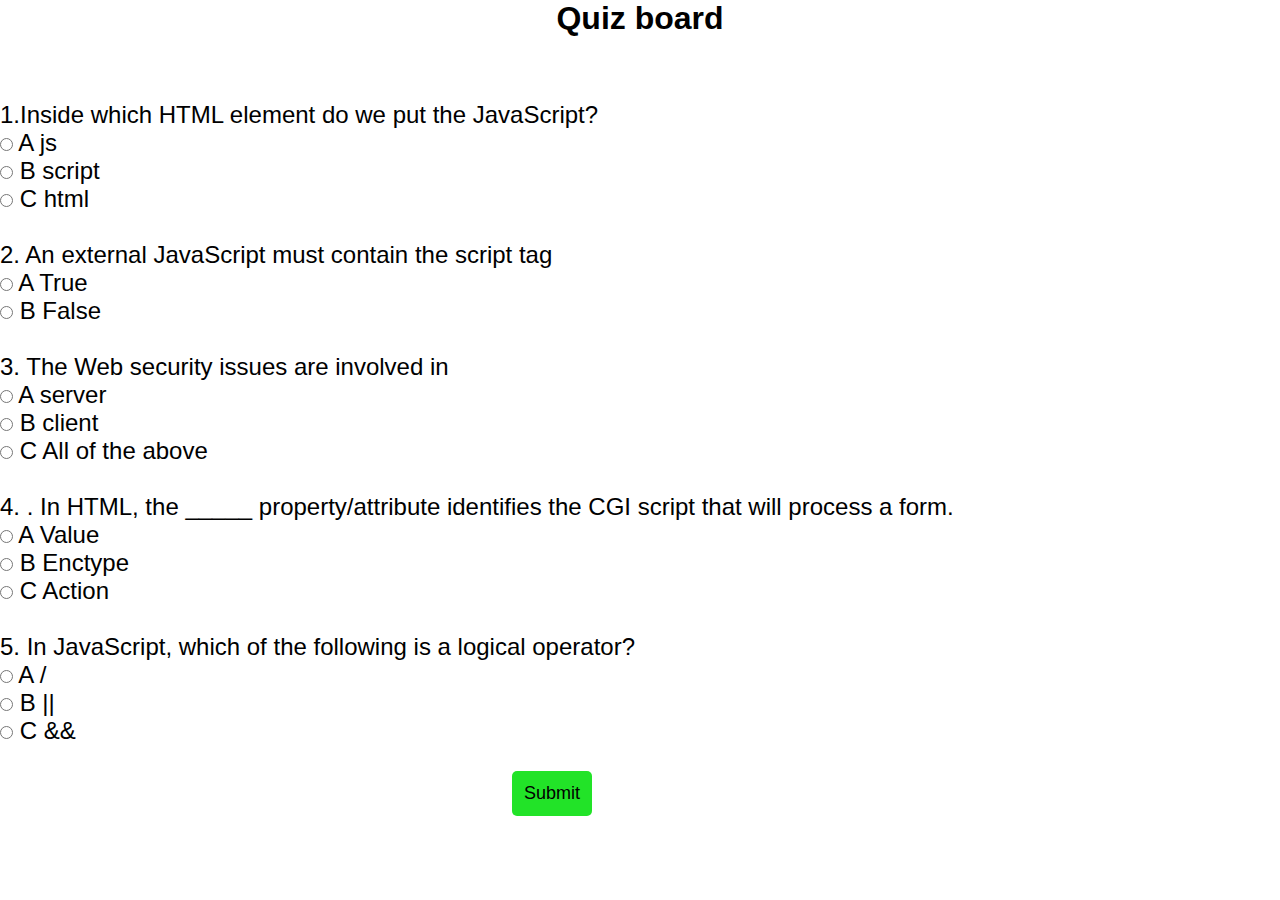
<file: quiz.html>
<!DOCTYPE html>
<html lang="en">
<head>
    <meta charset="UTF-8">
    <meta name="viewport" content="width=device-width, initial-scale=1.0">
    <title>Document</title>
</head>
<body>
    <meta charset="UTF-8">
    <meta http-equiv="X-UA-Compatible" content="IE=edge">
    <meta name="viewport" content="width=device-width, initial-scale=1.0">
    <link rel="stylesheet" href="index.css">
    <link rel="stylesheet" href="quiz.css">
    <title>Quiz board</title>
    <h2 class="h">Quiz board</h2>
    <form name="forma" id="quiz">
        <p id="correct">1.Inside which HTML element do we put the JavaScript?</p>
        <input type="radio" name="question1" value="js"> A js <br>
        <input type="radio" name="question1" id="correct1" value="script"> B script <br>
        <input type="radio" name="question1" value="html"> C html <br>
        <br>
        <p>2. An external JavaScript must contain the script tag</p>
        <input type="radio" name="question2"> A True <br>
        <input type="radio" name="question2" id="correct2"> B False <br>
        <br>
        <p>3. The Web security issues are involved in</p>
        <input type="radio" name="question3"> A server <br>
        <input type="radio" name="question3"> B client <br>
        <input type="radio" name="question3" id="correct3"> C All of the above <br>
        <br>
        <p>4. . In HTML, the _____ property/attribute identifies the CGI script that will process a form.</p>
        <input type="radio" name="question4"> A Value <br>
        <input type="radio" name="question4"> B Enctype <br>
        <input type="radio" name="question4" id="correct4"> C Action <br>
        <br>
        <p>5. In JavaScript, which of the following is a logical operator?</p>
        <input type="radio" name="question5"> A /<br>
        <input type="radio" name="question5"> B || <br>
        <input type="radio" name="question5" id="correct5"> C && <br>
        <input class="button" type="submit" name="submit" value="Submit" onclick="resultCheck(),result2()">
    </form>
    <script src="index.js"></script>
 </body>
 </html>
</file>
<file: index.css>
*{
    padding: 0;
    margin: 0;
    box-sizing: border-box;
}



body{
    font-family: 'Roboto', sans-serif;
    overflow-x: hidden;
    font-size: x-large;
}
.h{
    text-align: center;
    font-size: xx-large;
}
.button{
    
        margin: 2% 0;
        padding: 12px 12px;
        border: none;
        border-radius: 5px;
        font-size: 18px;
        background-color: rgba(30, 226, 36, 0.979);
        color: black;
        margin-left: 40%;
    
}

.success{
    color: var(--green-color);
}

.fair{
    color: #DD8D14;
}

.poor{
    color: red;
}



.header{
    background: yellow;
    display: flex;
    justify-content: center;
    align-items: center;
    height: 30vh;
    color: white;
    max-width: 100vw;
    width: 100vw;
}

.header h1{
    font-family: Roboto;
    font-size: 96px;
    font-style: normal;
    font-weight: 400;
    line-height: 113px;
    letter-spacing: 0em;
    text-align: left;

}

.body, .login, .results
{
    max-width: 100%;
    width: 100%;
    margin-top: 40px;
}
.login{
    display: flex;
    justify-content: space-between;
}
.logip{
    display: flex;
    flex-direction: column;
    justify-content: end;
    /* background-color: red; */
    margin-right: 150px;
    font-size: 20px;
    font-weight: 600;
}
.logip p{
    font-size: 30px;
    margin: 10px;
}

#login-form{
    width: 50%;
    padding: 20px;
    border-radius: 20px;
    margin: 30px;
    display: flex;
    flex-direction: column;
    align-items: center;
}
.loginp1{
    width: 50%;
    text-align: center;
    margin: 100px;
    padding: 50px;
}
.mb-3{
    margin: 50px;
}
#login-form .common-btn{
    width: 50%;
    background-color: green;
}
.form-holder h2{
    text-align:  center;
}
.form-control{
    width: 300px;
}

.input-holder {
    display: flex;
    flex-direction: column;
    margin-top: 10px;
}

.input-holder label{
    margin: 8px 0;
    font-size: 16px;
}

.mb-3 input {
    outline: none;
    border-radius: 50px;
    padding: 10px;
    /*margin: 10px 0;*/
    background: #EDEDED;
    border: none;
    font-size: 16px;
    font-weight: 400;
}

.common-btn{
    /* display: flex;
    justify-content: space-between; */
    background: var(--green-color);
    color: white;
    border-radius: 50px;
    border: none;
    outline: none;
    padding: 10px 25px;
    font-size: 20px;
    margin-top: 20px;
    cursor: pointer;
    text-decoration: none;
}

.body{
    display: flex;
    flex: 1;
}

.results{
    display: flex;
    flex: 1;
}
#quiz{
   margin-top: 5%;
}
</file>
<file: quiz.css>
*{
    padding: 0;
    margin: 0;
    box-sizing: border-box;
}


body{
    font-family: 'Roboto', sans-serif;
    overflow-x: hidden;
}



.header{
    background: yellow;
    display: flex;
    justify-content: center;
    align-items: center;
    height: 30vh;
    color: white;
    max-width: 100vw;
    width: 100vw;
}



.body, .login, .results
{
    max-width: 100%;
    width: 100%;
    margin-top: 40px;
}
.login{
    display: flex;
    justify-content: space-between;
}
.logip{
    display: flex;
    flex-direction: column;
    justify-content: end;
    /* background-color: red; */
    margin-right: 150px;
    font-size: 20px;
    font-weight: 600;
}
.logip p{
    font-size: 30px;
    margin: 10px;
}

#login-form{
    width: 50%;
    padding: 20px;
    border-radius: 20px;
    margin: 30px;
    display: flex;
    flex-direction: column;
    align-items: center;
}
.loginp1{
    width: 50%;
    text-align: center;
    margin: 100px;
    padding: 50px;
}
.mb-3{
    margin: 50px;
}
#login-form .common-btn{
    width: 50%;
    background-color: green;
}


.input-holder label{
    margin: 8px 0;
    font-size: 16px;
}

.mb-3 input {
    outline: none;
    border-radius: 50px;
    padding: 10px;
    /*margin: 10px 0;*/
    background: #EDEDED;
    border: none;
    font-size: 16px;
    font-weight: 400;
}

.common-btn{

        margin: 10% 0;
        padding: 12px 70px;
        border: none;
        border-radius: 5px;
        font-size: 18px;
        background-color: rgba(30, 226, 36, 0.979);
        color: black;
        width: 80%;
    
    }


.body{
    display: flex;
    flex: 1;
}
</file>
